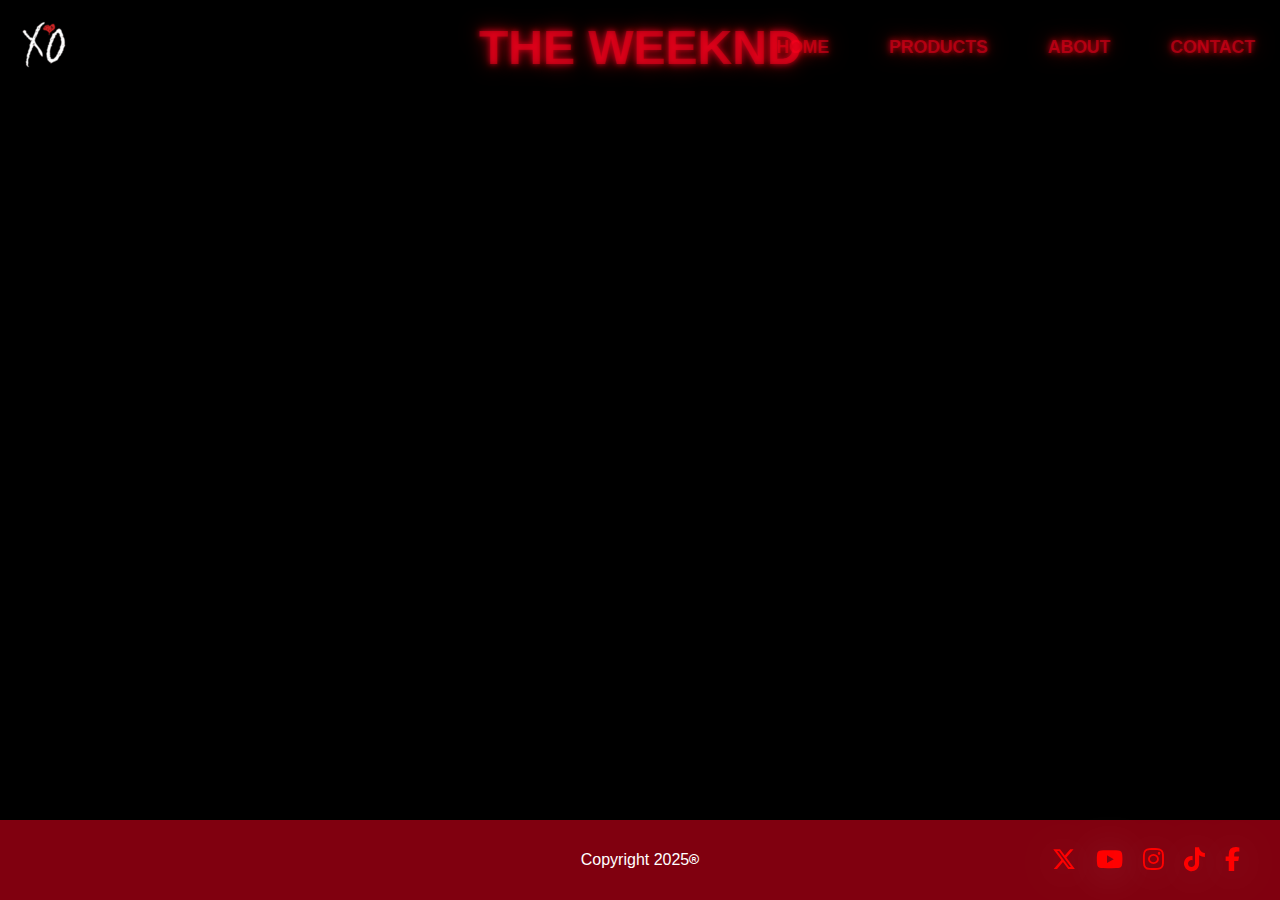
<file: HTML/AboutUs.html>
<!DOCTYPE html>
<html lang="en">
<head>
    <meta charset="UTF-8">
    <meta name="viewport" content="width=device-width, initial-scale=1.0">
    <title>About Us</title>
    <link rel="icon" href="/Images/OptimazedImages/XO Logo.ico.jpg">
    <link rel="icon" href="/Images/XO.ico">
    <link rel="stylesheet" href="/CSS/AboutUsPage/aboutPage.css">
    <link rel="stylesheet" href="/CSS/AboutUsPage/aboutPageFooter.css">
    <link rel="stylesheet" href="https://cdnjs.cloudflare.com/ajax/libs/font-awesome/6.4.2/css/all.min.css">
</head>
<body>

    <!-- HEADER-->
    <header class="main-header">
        <!--LOGO-->
        <div class="Logo">
            <a href="/HTML/index.html"><img src="/Images/OptimazedImages/pngwing.com.png" alt="XO"></a>
        </div>
        <!--TITLE-->
        <div class="title">
            <h1>
                <a href="index.html"><b>THE WEEKND</b></a>
            </h1>
        </div>
        <!-- NAVIGATION-->
        <nav class="navegador">
            <div class="items-nav"><a href="/HTML/index.html">Home</a></div>
            <div class="items-nav"><a href="/HTML/products.html">Products</a></div>
            <div class="items-nav"><a href="/HTML/AboutUs.html">About</a></div>
            <div class="items-nav"><a href="/HTML/ContactUs.html">Contact</a></div>
        </nav>
    </header>


    <!--Main Section-->


<!--Footer-->
   <footer id="end" class="footer-section">
        <div class="Copyright" id="Copy">
            <p>Copyright 2025<i class="fa-regular fa-registered fa-2xs"></i></p>
        </div>
        <div class="shareContact">
            <div class="icons twitter">
                <a href="https://twitter.com/theweeknd" target="_blank"><i class="fa-brands fa-x-twitter fa-xl" style="color: #ff0000;"></i></a>
            </div>
            <div class="icons youtube">
                <a href="https://www.youtube.com/channel/UC0WP5P-ufpRfjbNrmOWwLBQ" target="_blank"><i class="fa-brands fa-youtube fa-xl" style="color: #ff0000;"></i></a>
            </div>
            <div class="icons instagram">
                <a href="https://www.instagram.com/theweeknd/" target="_blank"><i class="fa-brands fa-instagram fa-xl" style="color: #ff0000;"></i></a>
            </div>
            <div class="icons tiktok">
                <a href="https://www.tiktok.com/@theweeknd" target="_blank"><i class="fa-brands fa-tiktok fa-xl" style="color: #ff0000;"></i></a>
            </div>
            <div class="icons facebook">
                <a href="https://www.facebook.com/theweeknd" target="_blank"><i class="fa-brands fa-facebook-f fa-xl" style="color: #ff0000;"></i></a>
            </div>         
        </div>
    </footer>
    
</body>
</html>
</file>
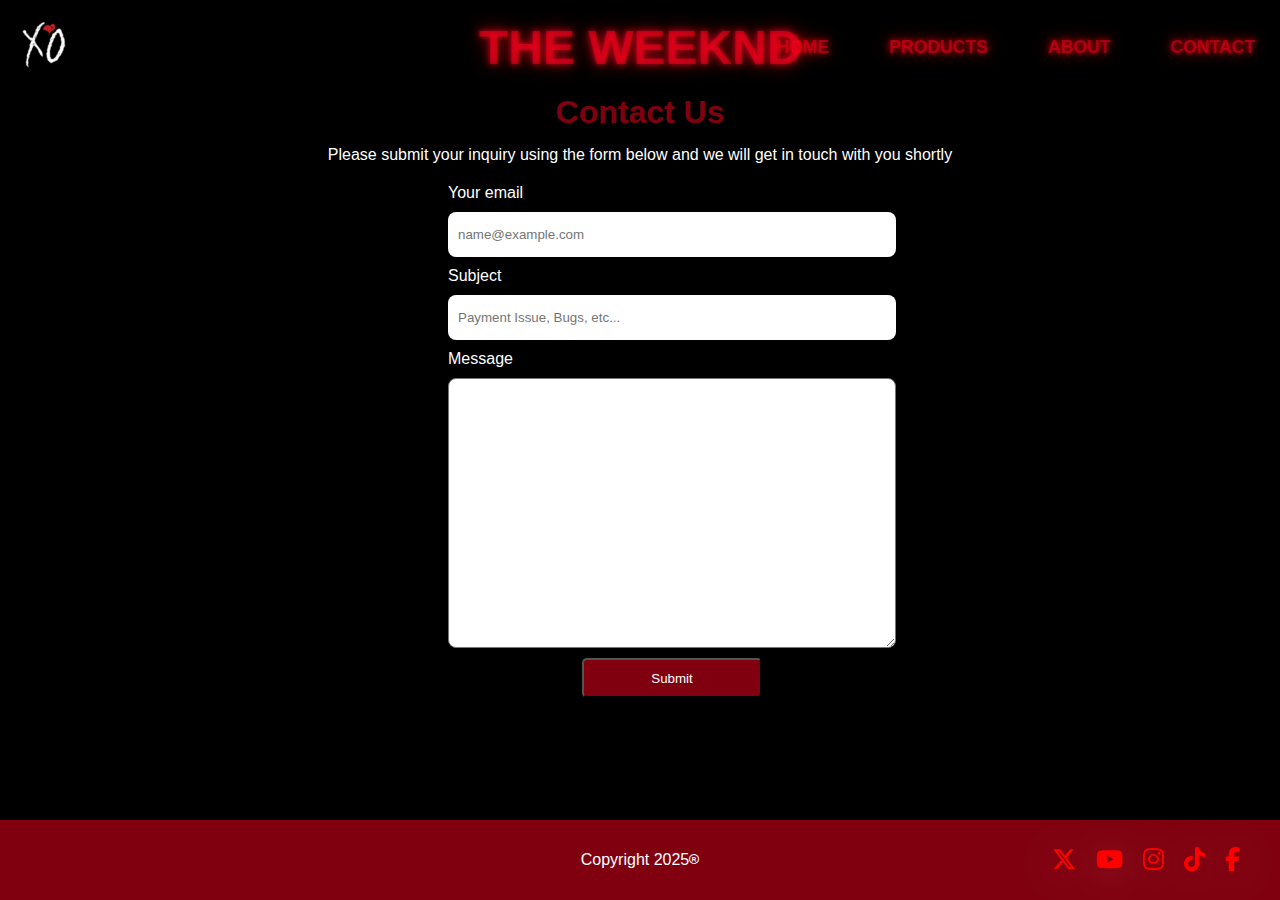
<file: HTML/ContactUs.html>
<!DOCTYPE html>
<html lang="en">
<head>
    <meta charset="UTF-8">
    <meta name="viewport" content="width=device-width, initial-scale=1.0">
    <title>Contact Us</title>
    <link rel="icon" href="/Images/OptimazedImages/XO Logo.ico.jpg">
    <link rel="icon" href="/Images/XO.ico">
    <link rel="stylesheet" href="/CSS/contactPageStyle/contactPage.css">
    <link rel="stylesheet" href="/CSS/contactPageStyle/contactSection.css">
    <link rel="stylesheet" href="/CSS/contactPageStyle/contactPageFooter.css">
    <link rel="stylesheet" href="https://cdnjs.cloudflare.com/ajax/libs/font-awesome/6.4.2/css/all.min.css">
</head>
<body>

    <!-- HEADER-->
    <header class="main-header">
        <!--LOGO-->
        <div class="Logo">
            <a href="/HTML/index.html"><img src="/Images/OptimazedImages/pngwing.com.png" alt="XO"></a>
        </div>
        <!--TITLE-->
        <div class="title">
            <h1>
                <a href="index.html"><b>THE WEEKND</b></a>
            </h1>
        </div>
        <!-- NAVIGATION-->
        <nav class="navegador">
            <div class="items-nav"><a href="/HTML/index.html">Home</a></div>
            <div class="items-nav"><a href="/HTML/products.html">Products</a></div>
            <div class="items-nav"><a href="/HTML/AboutUs.html">About</a></div>
            <div class="items-nav"><a href="/HTML/ContactUs.html">Contact</a></div>
        </nav>
    </header>


    <!--Main Section-->

    <section class="contact-form">
        <h1 class="contact-us-title">Contact Us</h1>
        <p class="subtitle-info">Please submit your inquiry using the form below and we will get in touch with you shortly</p>
        
        <form class="form-container">
            <label class="email-label">Your email</label>
            <input type="email" required class="email-input" placeholder="name@example.com">
            <label class="subject-label">Subject</label>    
            <input type="text" required class="subject-input" placeholder="Payment Issue, Bugs, etc...">
            <label class="message-label">Message</label>
            <textarea class="message-input"> </textarea>
            
            <div class="button-container">
                <button class="contact-button">
                    Submit
                </button>
            </div>
        </form>
    </section>

    <!--Footer-->
       <footer id="end" class="footer-section">
            <div class="Copyright" id="Copy">
                <p>Copyright 2025<i class="fa-regular fa-registered fa-2xs"></i></p>
            </div>
            <div class="shareContact">
                <div class="icons twitter">
                    <a href="https://twitter.com/theweeknd" target="_blank"><i class="fa-brands fa-x-twitter fa-xl" style="color: #ff0000;"></i></a>
                </div>
                <div class="icons youtube">
                    <a href="https://www.youtube.com/channel/UC0WP5P-ufpRfjbNrmOWwLBQ" target="_blank"><i class="fa-brands fa-youtube fa-xl" style="color: #ff0000;"></i></a>
                </div>
                <div class="icons instagram">
                    <a href="https://www.instagram.com/theweeknd/" target="_blank"><i class="fa-brands fa-instagram fa-xl" style="color: #ff0000;"></i></a>
                </div>
                <div class="icons tiktok">
                    <a href="https://www.tiktok.com/@theweeknd" target="_blank"><i class="fa-brands fa-tiktok fa-xl" style="color: #ff0000;"></i></a>
                </div>
                <div class="icons facebook">
                    <a href="https://www.facebook.com/theweeknd" target="_blank"><i class="fa-brands fa-facebook-f fa-xl" style="color: #ff0000;"></i></a>
                </div>         
            </div>
        </footer>
    
</body>
</html>
</file>
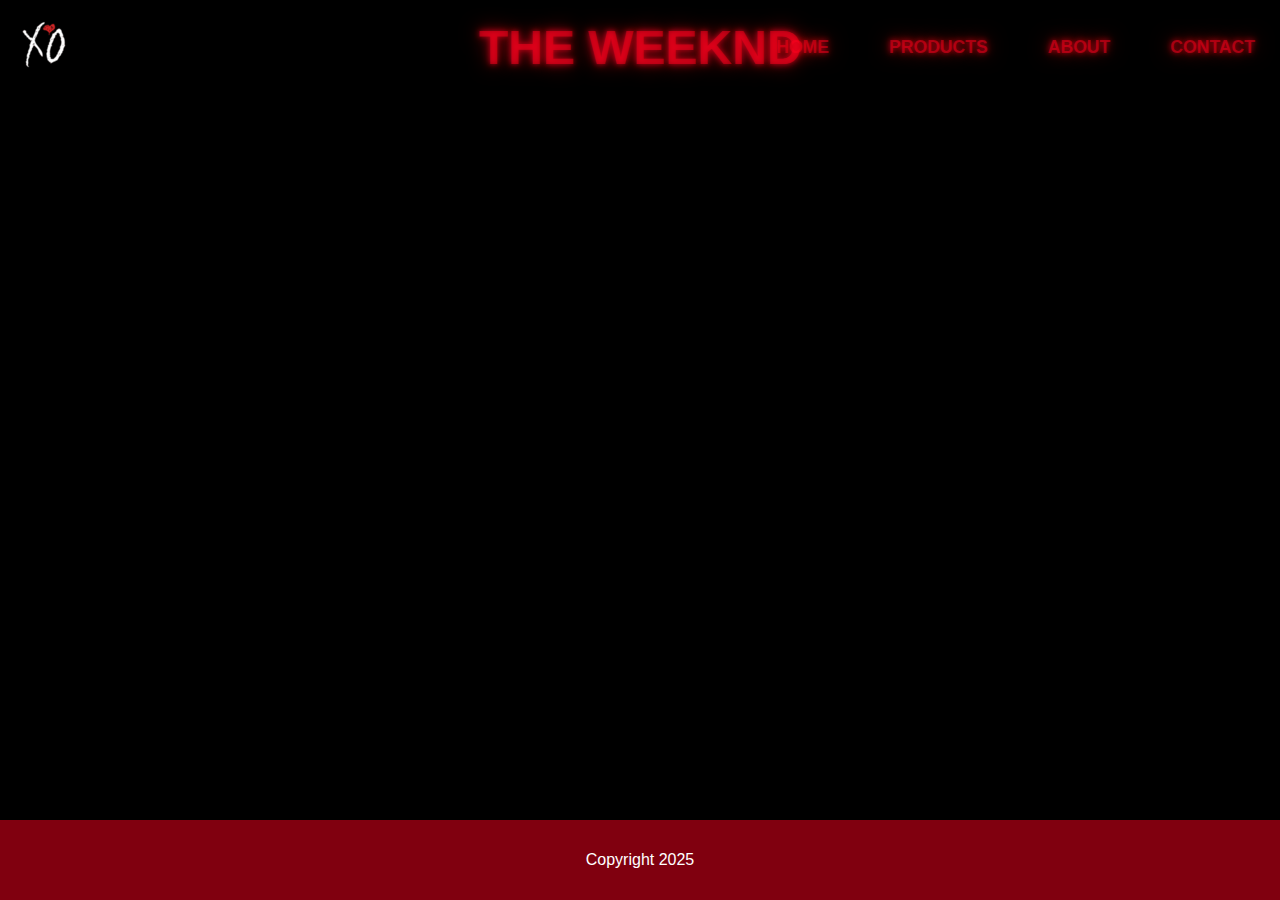
<file: HTML/products.html>
<!DOCTYPE html>
<html lang="en">
<head>
    <meta charset="UTF-8">
    <meta name="viewport" content="width=device-width, initial-scale=1.0">
    <title>The Weeknd's Products</title>
    <link rel="icon" href="/Images/OptimazedImages/XO Logo.ico.jpg">
    <link rel="stylesheet" href="/CSS/productsPage/productsPage.css">
    <link rel="stylesheet" href="/CSS/productsPage/productsPageFooter.css">
</head>
<body>

    <!-- HEADER-->
    <header class="main-header">
        <!--LOGO-->
        <div class="Logo">
            <a href="/HTML/index.html"><img src="/Images/OptimazedImages/pngwing.com.png" alt="XO"></a>
        </div>
        <!--TITLE-->
        <div class="title">
            <h1>
                <a href="index.html"><b>THE WEEKND</b></a>
            </h1>
        </div>
        <!-- NAVIGATION-->
        <nav class="navegador">
            <div class="items-nav"><a href="/HTML/index.html">Home</a></div>
            <div class="items-nav"><a href="/HTML/products.html">Products</a></div>
            <div class="items-nav"><a href="/HTML/AboutUs.html">About</a></div>
            <div class="items-nav"><a href="/HTML/ContactUs.html">Contact</a></div>
        </nav>
    </header>


    <!--Main Section-->

    <!--Footer-->
       <footer id="end" class="footer-section">
            <div class="Copyright" id="Copy">
                <p>Copyright 2025<i class="fa-regular fa-registered fa-2xs"></i></p>
            </div>
            <div class="shareContact">
                <div class="icons twitter">
                    <a href="https://twitter.com/theweeknd" target="_blank"><i class="fa-brands fa-x-twitter fa-xl" style="color: #ff0000;"></i></a>
                </div>
                <div class="icons youtube">
                    <a href="https://www.youtube.com/channel/UC0WP5P-ufpRfjbNrmOWwLBQ" target="_blank"><i class="fa-brands fa-youtube fa-xl" style="color: #ff0000;"></i></a>
                </div>
                <div class="icons instagram">
                    <a href="https://www.instagram.com/theweeknd/" target="_blank"><i class="fa-brands fa-instagram fa-xl" style="color: #ff0000;"></i></a>
                </div>
                <div class="icons tiktok">
                    <a href="https://www.tiktok.com/@theweeknd" target="_blank"><i class="fa-brands fa-tiktok fa-xl" style="color: #ff0000;"></i></a>
                </div>
                <div class="icons facebook">
                    <a href="https://www.facebook.com/theweeknd" target="_blank"><i class="fa-brands fa-facebook-f fa-xl" style="color: #ff0000;"></i></a>
                </div>         
            </div>
        </footer>
    
</body>
</html>
</file>
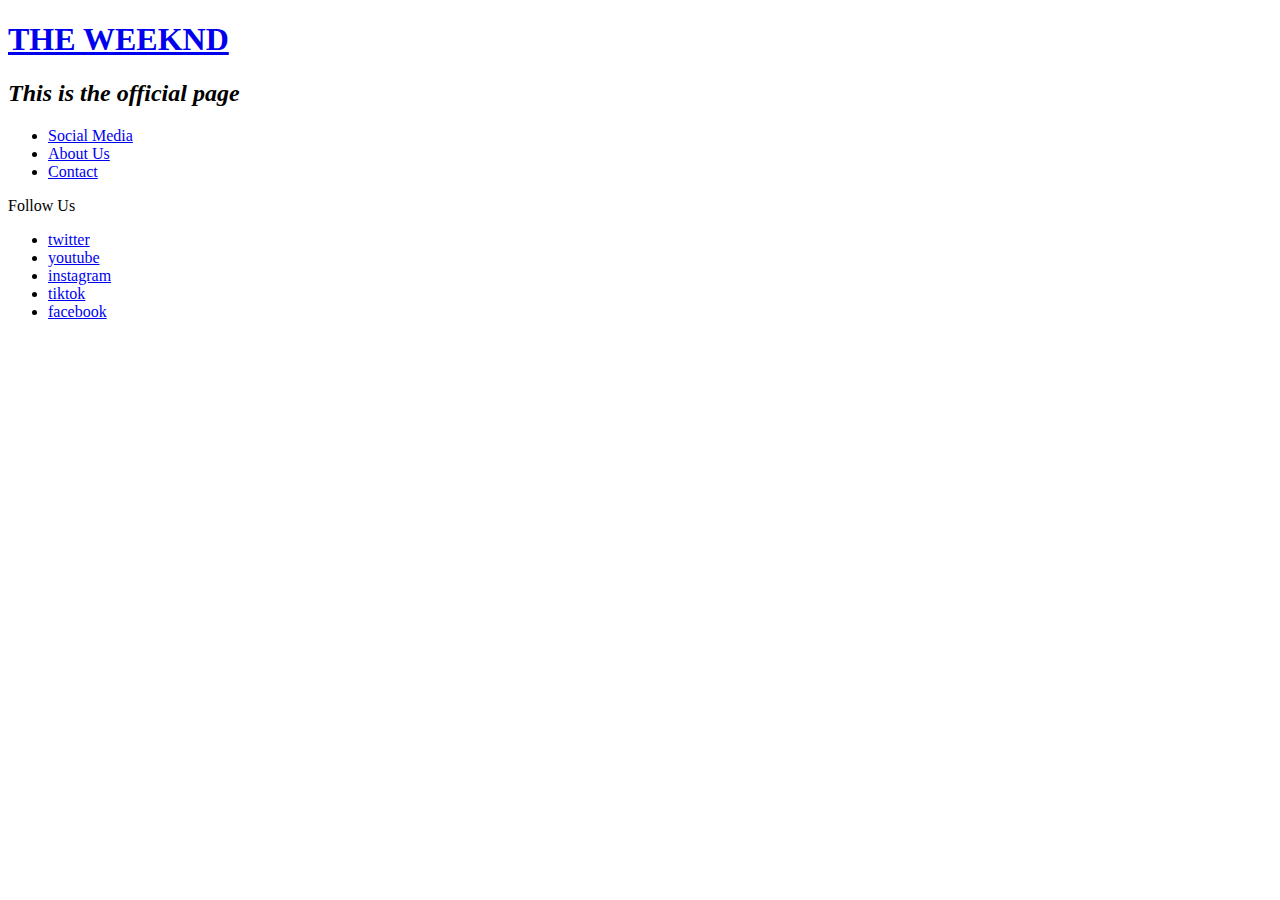
<file: HTML/SocialMedia.html>
<!DOCTYPE html>
<html lang="en">
<head>
    <meta charset="UTF-8">
    <meta name="viewport" content="width=device-width, initial-scale=1.0">
    <title>Follow Us</title>
</head>
<body>

    <div class="title">

            <h1>
                <a href="index.html"><b>THE WEEKND</b></a>
            </h1>
        <div>
            <h2>
                <i>This is the official page</i>
            </h2>
        </div>

    </div>

    <div class="nav1">
        <nav>
            <ul>
                <li><a href="SocialMedia.html">Social Media</a></li>
                <li><a href="AboutUs.html">About Us</a></li>
                <li><a href="ContactUs.html">Contact</a></li>
            </ul>
        </nav>
    </div>

    <div class="footer">
        <footer id="end" class="underground">
            <div class="container">
                <div class="shareContact">
                    <div class="list">
                        <p class="h3">Follow Us</p>
                        <ul class="links">

                            <li>
                                <a href="https://twitter.com/theweeknd" title="Follow on twitter" target="_blank">twitter</a>
                            </li>
                            <li>
                                <a href="https://www.youtube.com/channel/UC0WP5P-ufpRfjbNrmOWwLBQ" title="Follow on Youtube" target="_blank">youtube</a>
                            </li>
                            <li>
                                <a href="https://www.instagram.com/theweeknd/" title="Follow on Instagram" target="_blank">instagram</a>
                            </li>
                            <li>
                                <a href="https://www.tiktok.com/@theweeknd" title="Follow on TikTok" target="_blank"> tiktok</a>
                            </li> 
                            <li>
                                <a href="https://www.facebook.com/theweeknd" title="Follow on facebook">facebook</a>
                            </li>           
                        </ul>

                    </div>

                </div>
            </div>
        </footer>
    </div>
    
</body>
</html>
</file>
<file: CSS/AboutUsPage/aboutPage.css>
/*General Styles*/
* {
    margin: 0;
    padding: 0;
    box-sizing: border-box;
    font-family: Verdana, Geneva, Tahoma, sans-serif;
}

body {
    background: #000000;
    color: #ffffff;
    overflow-x: hidden;
}

a {
    text-decoration: none;
    color: inherit;
}

/*HEADER*/
.main-header {
    display: flex;
    justify-content: space-between;
    align-items: center;
    padding: 20px;
    position: fixed;
    width: 100%;
    top: 0;
    left: 0;
    z-index: 1000;
    position: relative;
}

.Logo {
    transition: transform 0.8s;
}

.Logo:hover{
    transform: scale(1.1);
}


.title {
    position: absolute;
    left: 50%;
    transform: translateX(-50%);
    cursor: pointer;
}

.title h1 a {
    font-size: 1.5em;
    color: #ff001e80;
    text-shadow: 0 0 5px #ff001e80, 0 0 10px #ff001e80, 0 0 20px #ff001e80;
    transition: all .5s;
}

.title :hover{
    color: #dc0000;
    text-shadow: 0 0 10px #dc0000, 0 0 20px #dc0000, 0 0 30px #dc0000;
}

.navegador {
    display: flex;
    align-items: center;
    gap: 50px;
    text-transform: uppercase;
}

.items-nav{
    font-size: 1.1em;
    font-weight: bold;
    color: #ff001e80;
    text-shadow: 0 0 5px #ff001e80, 0 0 10px #ff001e80, 0 0 20px #ff001e80;
    transition: all 0.85s;
    padding: 5px;
}

.items-nav:hover {
    color: #dc0000;
    text-shadow: 0 0 10px #dc0000, 0 0 20px #dc0000, 0 0 30px #dc0000;
    cursor: pointer;
}
</file>
<file: CSS/AboutUsPage/aboutPageFooter.css>
/*FOOTER*/

.footer-section {
    background-color: #ff001e80;
    color: #ffffff;
    width: 100vw;
    min-width: 320px;
    height: 80px;
    position: absolute;
    bottom: 0;
    display: flex;
    justify-content: center; /* Centra el contenido principal */
    align-items: center;
    padding: 0 40px; /* Espacio a los lados */
    box-sizing: border-box;
}

#Copy {
    position: absolute;
    left: 50%;
    transform: translateX(-50%);
    pointer-events: stroke;
    text-align: center;
    width: max-content;
}

.shareContact {
    position: absolute;
    right: 40px; /* Espacio desde el borde derecho */
    top: 50%;
    transform: translateY(-50%);
    display: flex;
    gap: 20px;
}

.icons {
    filter: drop-shadow(0 4px 20px rgba(255, 255, 255, 0.2));
    transition: transform 0.3s;
}

.icons:hover {
    transform: scale(1.2);
}
</file>
<file: CSS/contactPageStyle/contactPage.css>
/*General Styles*/
* {
    margin: 0;
    padding: 0;
    box-sizing: border-box;
    font-family: Verdana, Geneva, Tahoma, sans-serif;
}

body {
    background: #000000;
    color: #ffffff;
    overflow-x: hidden;
}

a {
    text-decoration: none;
    color: inherit;
}

/*HEADER*/
.main-header {
    display: flex;
    justify-content: space-between;
    align-items: center;
    padding: 20px;
    position: fixed;
    width: 100%;
    top: 0;
    left: 0;
    z-index: 1000;
    position: relative;
}

.Logo {
    transition: transform 0.8s;
}

.Logo:hover{
    transform: scale(1.1);
}


.title {
    position: absolute;
    left: 50%;
    transform: translateX(-50%);
    cursor: pointer;
}

.title h1 a {
    font-size: 1.5em;
    color: #ff001e80;
    text-shadow: 0 0 5px #ff001e80, 0 0 10px #ff001e80, 0 0 20px #ff001e80;
    transition: all .5s;
}

.title :hover{
    color: #dc0000;
    text-shadow: 0 0 10px #dc0000, 0 0 20px #dc0000, 0 0 30px #dc0000;
}

.navegador {
    display: flex;
    align-items: center;
    gap: 50px;
    text-transform: uppercase;
}

.items-nav{
    font-size: 1.1em;
    font-weight: bold;
    color: #ff001e80;
    text-shadow: 0 0 5px #ff001e80, 0 0 10px #ff001e80, 0 0 20px #ff001e80;
    transition: all 0.85s;
    padding: 5px;
}

.items-nav:hover {
    color: #dc0000;
    text-shadow: 0 0 10px #dc0000, 0 0 20px #dc0000, 0 0 30px #dc0000;
    cursor: pointer;
}
</file>
<file: CSS/contactPageStyle/contactSection.css>
* {
    outline: none;
}

body {
    overflow-y: hidden;
}

/*All The Section*/
.contact-form {
    width: 100vw;
    height: 81vh;
    display: flex;
    flex-direction: column;
    align-items: center;
    -webkit-animation: slide-in-bottom 0.9s cubic-bezier(0.250, 0.460, 0.450, 0.940) both;
	animation: slide-in-bottom 0.9s cubic-bezier(0.250, 0.460, 0.450, 0.940) both;
}

.contact-us-title {
    color: #ff001e80;
}

.subtitle-info {
    margin-top: 15px;
}

/*Form Section*/

.form-container {
    width: 30vw;
    position: relative;
    display: flex;
    flex-direction: column;
    gap: 10px;
    top: 20px;

}
/*Input Style*/
input {
    width: 35vw;
    height: 45px;
    border-radius: 8px;
    padding: 10px;
    color: #495057;
    border: none;
}

input:focus {
    border: 1px solid #ff001e;

}


.message-input {
    height: 30vh;
    line-height: 1.5;
    border-radius: 8px;
    padding: 10px;
    resize: vertical; /* Opcional: permite redimensionar */
    width: 35vw;
    font-family: inherit;
    font-size: 1em;
    color: #495057;
}

.message-input:focus {
    border: 1px solid #ff001e;
}

/*Button Section to Submit*/

.button-container {
    width: 35vw;
    height: auto;
    display: flex;
    justify-content: center;
}

.contact-button {
    width: 40%;
    height: 40px;
    border-radius: 5px;
    background-color: #ff001e80;
    color: #fff;
    transition: all .5s;
}

.contact-button:hover {
    transform: scale(1.1);
}

/* ----------------------------------------------
 * Generated by Animista on 2025-9-29 19:54:31
 * Licensed under FreeBSD License.
 * See http://animista.net/license for more info. 
 * w: http://animista.net, t: @cssanimista
 * ---------------------------------------------- */

/**
 * ----------------------------------------
 * animation slide-in-bottom
 * ----------------------------------------
 */
@-webkit-keyframes slide-in-bottom {
  0% {
    -webkit-transform: translateY(1000px);
            transform: translateY(1000px);
    opacity: 0;
  }
  100% {
    -webkit-transform: translateY(0);
            transform: translateY(0);
    opacity: 1;
  }
}
@keyframes slide-in-bottom {
  0% {
    -webkit-transform: translateY(1000px);
            transform: translateY(1000px);
    opacity: 0;
  }
  100% {
    -webkit-transform: translateY(0);
            transform: translateY(0);
    opacity: 1;
  }
}
</file>
<file: CSS/contactPageStyle/contactPageFooter.css>
/*FOOTER*/

.footer-section {
    background-color: #ff001e80;
    color: #ffffff;
    width: 100vw;
    min-width: 320px;
    height: 80px;
    position: absolute;
    bottom: 0;
    display: flex;
    justify-content: center; /* Centra el contenido principal */
    align-items: center;
    padding: 0 40px; /* Espacio a los lados */
    box-sizing: border-box;
}

#Copy {
    position: absolute;
    left: 50%;
    transform: translateX(-50%);
    pointer-events: stroke;
    text-align: center;
    width: max-content;
}

.shareContact {
    position: absolute;
    right: 40px; /* Espacio desde el borde derecho */
    top: 50%;
    transform: translateY(-50%);
    display: flex;
    gap: 20px;
}

.icons {
    filter: drop-shadow(0 4px 20px rgba(255, 255, 255, 0.2));
    transition: transform 0.3s;
}

.icons:hover {
    transform: scale(1.2);
}
</file>
<file: CSS/productsPage/productsPage.css>
/*General Styles*/
* {
    margin: 0;
    padding: 0;
    box-sizing: border-box;
    font-family: Verdana, Geneva, Tahoma, sans-serif;
}

body {
    background: #000000;
    color: #ffffff;
    overflow-x: hidden;
}

a {
    text-decoration: none;
    color: inherit;
}

/*HEADER*/
.main-header {
    display: flex;
    justify-content: space-between;
    align-items: center;
    padding: 20px;
    position: fixed;
    width: 100%;
    top: 0;
    left: 0;
    z-index: 1000;
    position: relative;
}

.Logo {
    transition: transform 0.8s;
}

.Logo:hover{
    transform: scale(1.1);
}


.title {
    position: absolute;
    left: 50%;
    transform: translateX(-50%);
    cursor: pointer;
}

.title h1 a {
    font-size: 1.5em;
    color: #ff001e80;
    text-shadow: 0 0 5px #ff001e80, 0 0 10px #ff001e80, 0 0 20px #ff001e80;
    transition: all .5s;
}

.title :hover{
    color: #dc0000;
    text-shadow: 0 0 10px #dc0000, 0 0 20px #dc0000, 0 0 30px #dc0000;
}

.navegador {
    display: flex;
    align-items: center;
    gap: 50px;
    text-transform: uppercase;
}

.items-nav{
    font-size: 1.1em;
    font-weight: bold;
    color: #ff001e80;
    text-shadow: 0 0 5px #ff001e80, 0 0 10px #ff001e80, 0 0 20px #ff001e80;
    transition: all 0.85s;
    padding: 5px;
}

.items-nav:hover {
    color: #dc0000;
    text-shadow: 0 0 10px #dc0000, 0 0 20px #dc0000, 0 0 30px #dc0000;
    cursor: pointer;
}
</file>
<file: CSS/productsPage/productsPageFooter.css>
/*FOOTER*/

.footer-section {
    background-color: #ff001e80;
    color: #ffffff;
    width: 100vw;
    min-width: 320px;
    height: 80px;
    position: absolute;
    bottom: 0;
    display: flex;
    justify-content: center; /* Centra el contenido principal */
    align-items: center;
    padding: 0 40px; /* Espacio a los lados */
    box-sizing: border-box;
}

#Copy {
    position: absolute;
    left: 50%;
    transform: translateX(-50%);
    pointer-events: stroke;
    text-align: center;
    width: max-content;
}

.shareContact {
    position: absolute;
    right: 40px; /* Espacio desde el borde derecho */
    top: 50%;
    transform: translateY(-50%);
    display: flex;
    gap: 20px;
}

.icons {
    filter: drop-shadow(0 4px 20px rgba(255, 255, 255, 0.2));
    transition: transform 0.3s;
}

.icons:hover {
    transform: scale(1.2);
}
</file>
